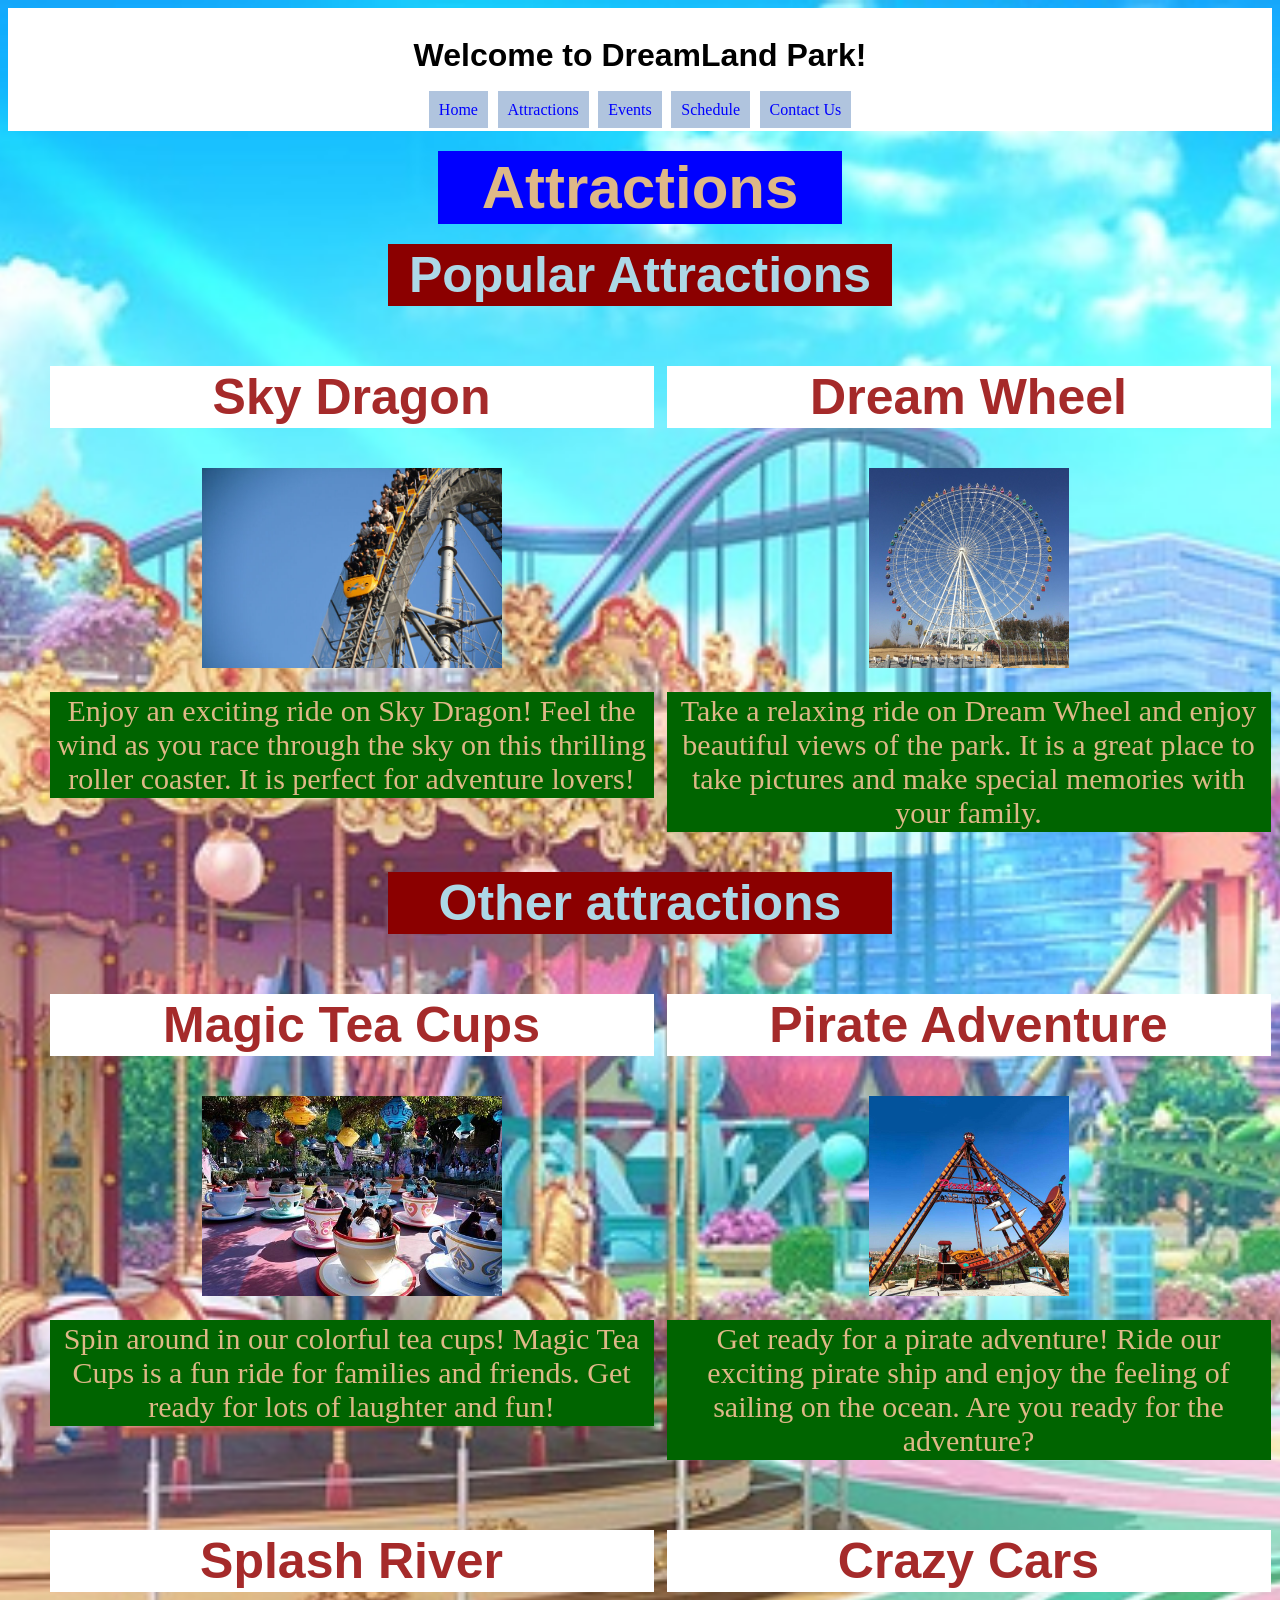
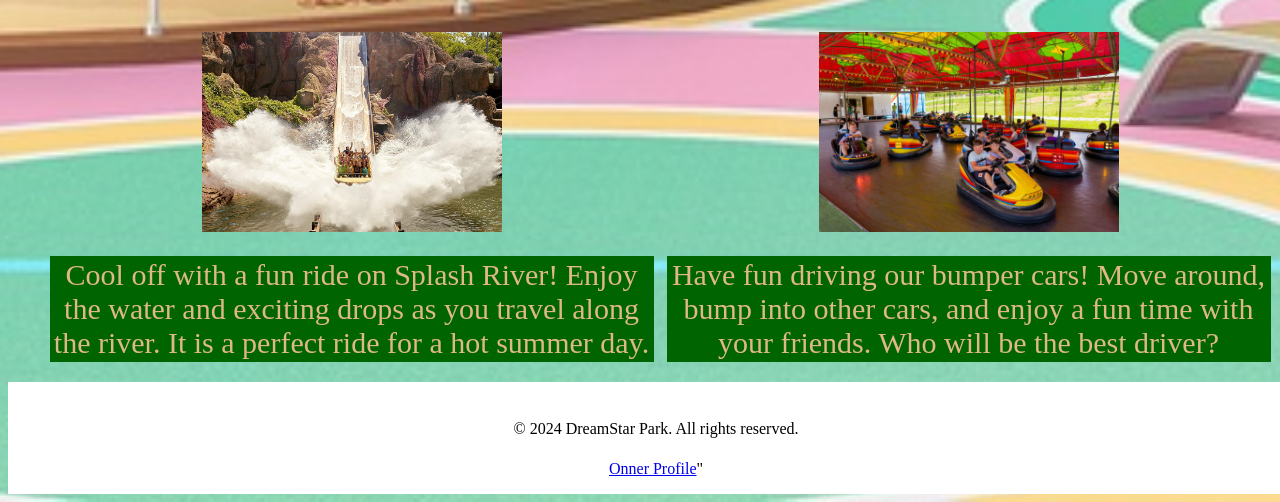
<file: Attractions.html>
<!doctype html>
<html lang="en">
  <head>
    <meta charset="UTF-8">
    <meta name="viewport" content="width=device-width, initial-scale=1.0">
    <title>Amusement Park - Attractions</title>
    <link rel="stylesheet" href="main.css">
    <link rel="shortcut icon" href="images/icon.png">

    <style>
        body {
            color: burlywood;
            background-image: url(images/background2.jpg);
            background-size: cover;
        }
    </style>
  </head>
  <body>
    <header>
        <h1>Welcome to DreamLand Park!</h1>
         <nav>
            <ul>
                <li><a href="index.html">Home</a></li>
                <li><a href="Attractions.html">Attractions</a></li>
                <li><a href="Events.html">Events</a></li>
                <li><a href="Schedule.html">Schedule</a></li>
                <li><a href="Contact.html">Contact Us</a></li>
            </ul>
        </nav>
    </header>
    <main>
        <h2>Attractions</h2>
        <h3>Popular Attractions</h3>
         <ul class="attractions">
             <li>
                <h3>Sky Dragon</h3>
                <img src="images/Sky-Dragon.jpg" alt="Sky Dragon" width="300" height="200">
                <p>Enjoy an exciting ride on Sky Dragon! Feel the wind as you race through the sky on this thrilling roller coaster. It is perfect for adventure lovers!</p>
             </li>
             <li>
                <h3>Dream Wheel</h3>
                <img src="images/Dream-Wheel.jpg" alt="Dream Wheel" width="200" height="200">
                <p>Take a relaxing ride on Dream Wheel and enjoy beautiful views of the park. It is a great place to take pictures and make special memories with your family.</p>
             </li>
         </ul>
         <h3>Other attractions</h3>
         <ul class="attractions">
          <li>
            <h3>Magic Tea Cups</h3>
            <img src="images/Magic-Tea-Cups.jpg" alt="Magic Tea Cups" width="300" height="200">
            <p>Spin around in our colorful tea cups! Magic Tea Cups is a fun ride for families and friends. Get ready for lots of laughter and fun!</p>
          </li>
          <li>
          <h3>Pirate Adventure</h3>
            <img src="images/Pirate-Adventure.jpg" alt="Pirate Adventure" width="200" height="200">
          <p>Get ready for a pirate adventure! Ride our exciting pirate ship and enjoy the feeling of sailing on the ocean. Are you ready for the adventure?</p> 
          </li>
          <li>
         <h3>Splash River</h3>
             <img src="images/Splash-River.jpg" alt="Splash River" width="300" height="200">
         <p>Cool off with a fun ride on Splash River! Enjoy the water and exciting drops as you travel along the river. It is a perfect ride for a hot summer day.</p>
         </li>
         <li>
         <h3>Crazy Cars</h3>
         <img src="images/Crazy-Cars.jpg" alt="Crazy Cars" width="300" height="200">
         <p>Have fun driving our bumper cars! Move around, bump into other cars, and enjoy a fun time with your friends. Who will be the best driver?</p>
         </li>
         </ul>
    </main>
    <footer>
      <p>&copy; 2024 DreamStar Park. All rights reserved.</p>
      <a href="https://github.com/Hiroki1029-p">Onner Profile</a>"
    </footer>
  </body>
</html>
</file>
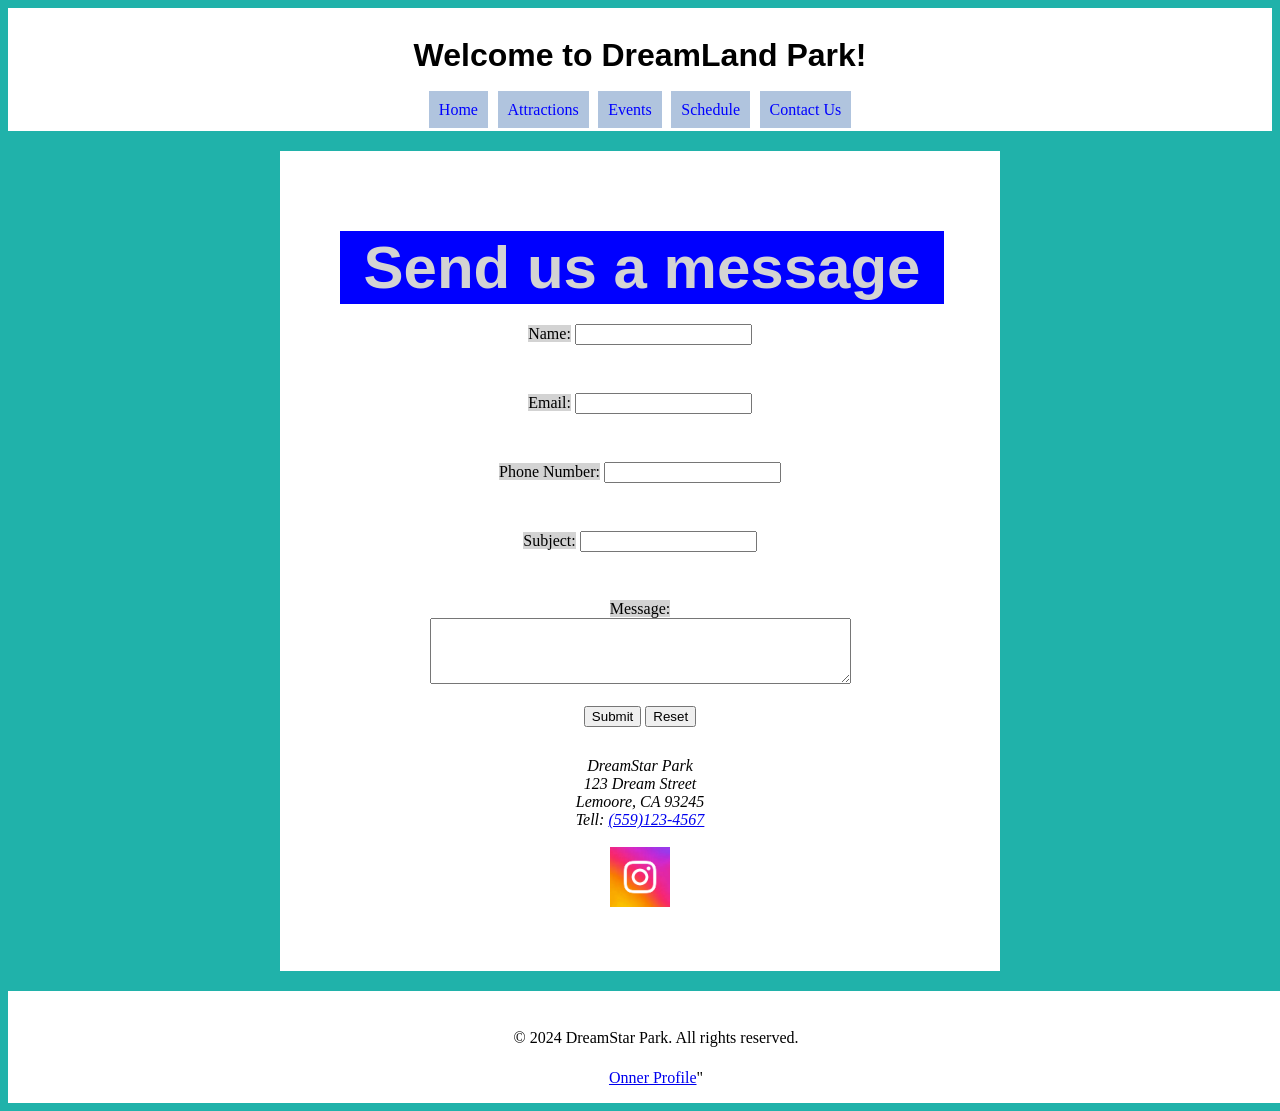
<file: Contact.html>
<!DOCTYPE html>
<html lang="en">
<head>
    <meta charset="UTF-8">
    <meta name="viewport" content="width=device-width, initial-scale=1.0">
    <title>DreamLand Park - Contact Page</title>
     <link rel="stylesheet" href="main.css">
    <link rel="shortcut icon" href="images/icon.png">

    <style>
        body {
            background-color: lightseagreen;
        }
    </style>
</head>
<body>
     <header>
      <h1>Welcome to DreamLand Park!</h1>
         <nav>
            <ul>
                <li><a href="index.html">Home</a></li>
                <li><a href="Attractions.html">Attractions</a></li>
                <li><a href="Events.html">Events</a></li>
                <li><a href="Schedule.html">Schedule</a></li>
                <li><a href="Contact.html">Contact Us</a></li>
            </ul>
        </nav>
    </header>
    <main>
    <form action="Contact.html" method="post" class="contact-form">
         <h2>Send us a message</h2>
        <label for="name">Name:</label>
        <input type="text" id="name" name="name" required><br><br>

        <label for="email">Email:</label>
        <input type="email" id="email" name="email" required><br><br>

        <label for="phone">Phone Number:</label>
        <input type="tel" id="phone" name="phone" required><br><br>

        <label for="subject">Subject:</label>
        <input type="text" id="subject" name="subject" required><br><br>

        <label for="message">Message:</label><br>
        <textarea id="message" name="message" rows="4" cols="50" required></textarea><br><br>

        <input type="submit" value="Submit">
        <input type="reset" value="Reset">
        <address>
        DreamStar Park<br>
        123 Dream Street<br>
        Lemoore, CA 93245<br>
        Tell: <a href="tel:+15591234567">(559)123-4567</a><br><br>
        <a href="https://www.instagram.com/?hl=ja"><img src="images/instagram.jpg" alt="Instagram" width="60"></a>

    </address>
    </form>
    </main>
    <footer>
    <p>&copy; 2024 DreamStar Park. All rights reserved.</p>
    <a href="https://github.com/Hiroki1029-p">Onner Profile</a>"
    </footer>
</body>
</html>
</file>
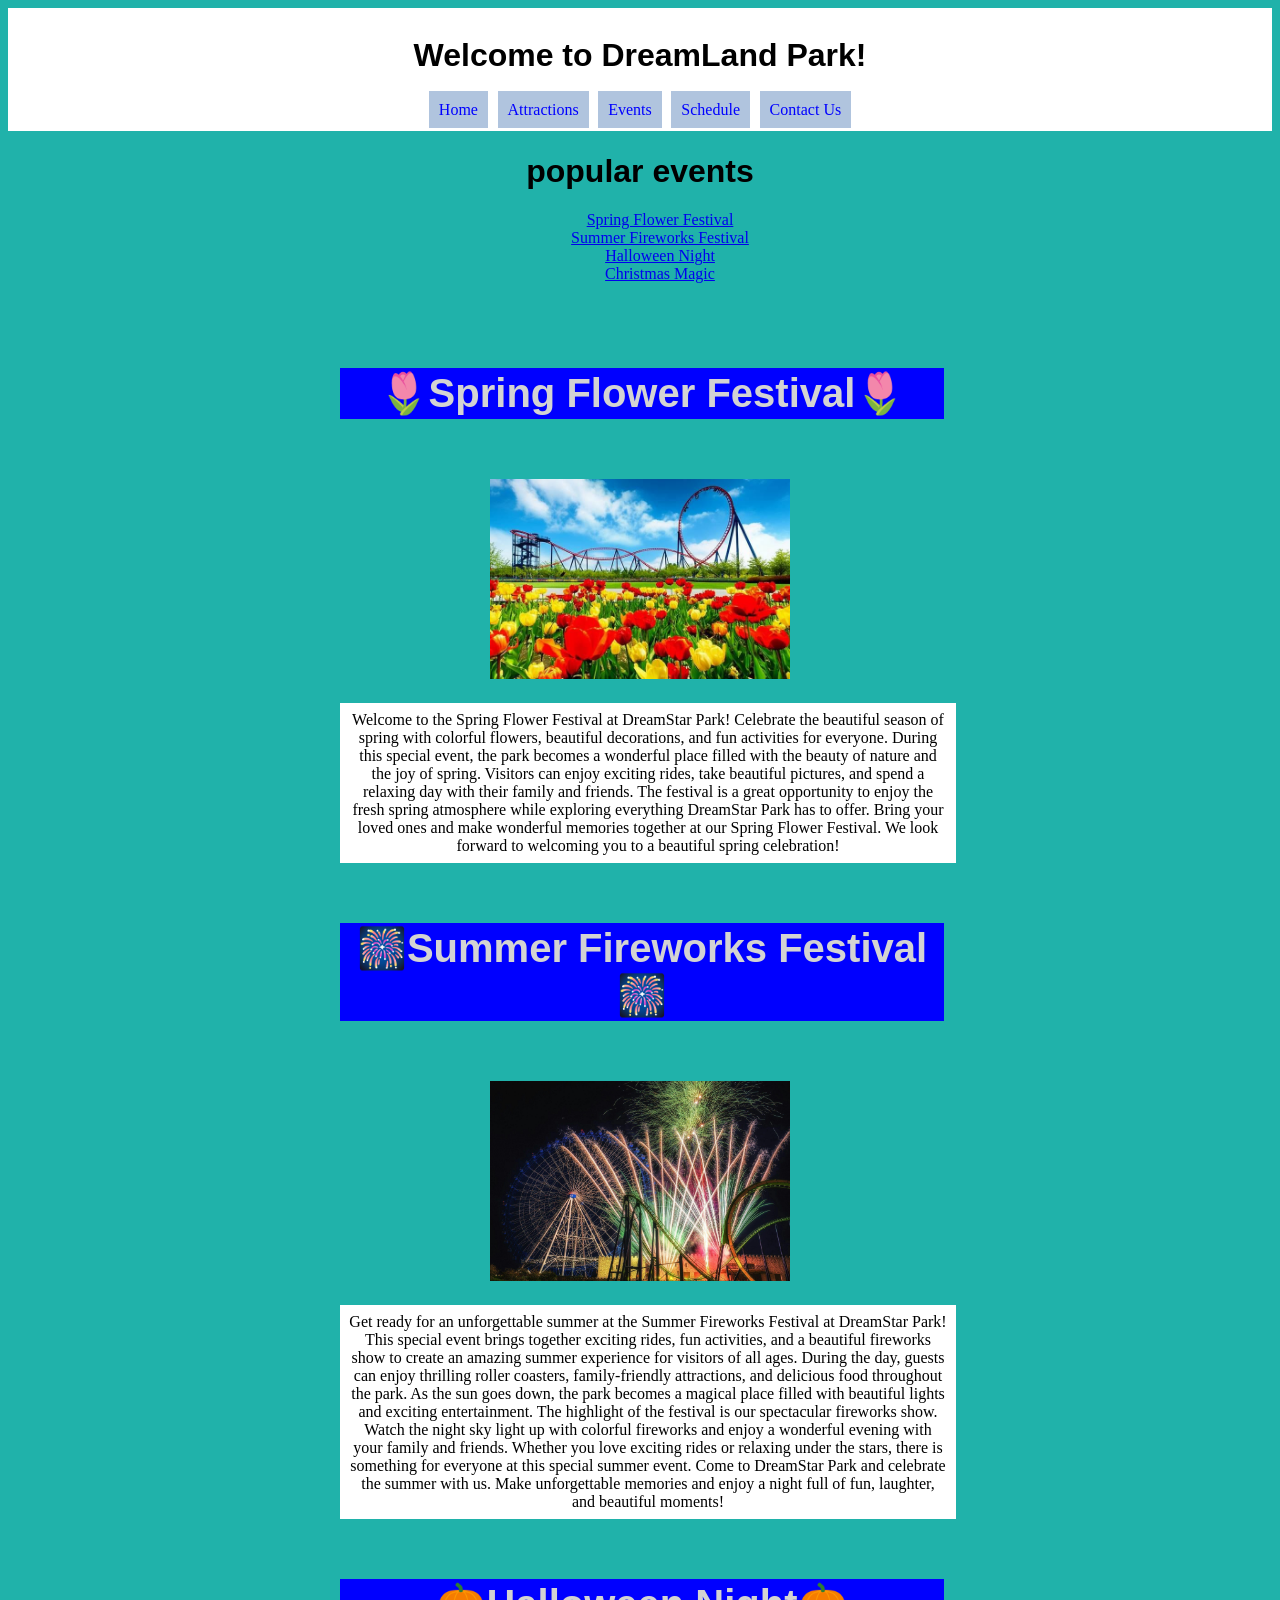
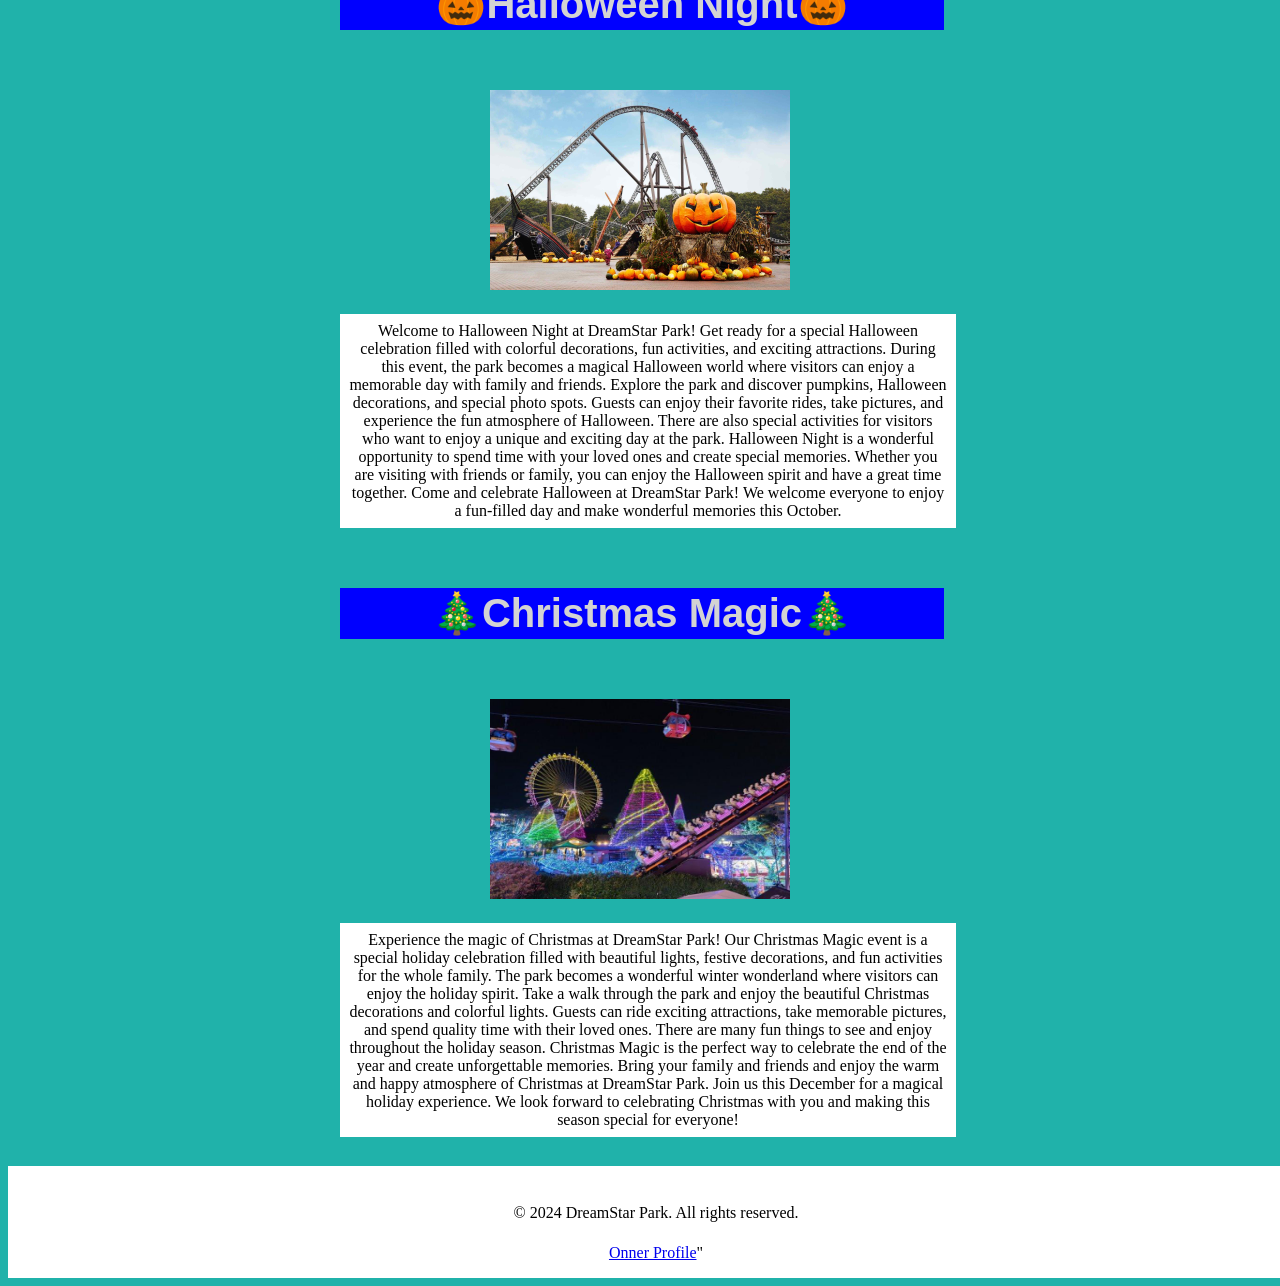
<file: Events.html>
<!doctype html>
<html lang="en">
  <head>
    <meta charset="UTF-8">
    <meta name="viewport" content="width=device-width, initial-scale=1.0">
    <title>Amusement Park - Event</title>
    <link rel="stylesheet" href="main.css">
    <link rel="shortcut icon" href="images/icon.png">

    <style>
        body {
            background-color: lightseagreen;
        }
    </style>
  </head>
  <body>
    <header>
      <h1>Welcome to DreamLand Park!</h1>
      <nav>
        <ul>
          <li><a href="index.html">Home</a></li>
          <li><a href="Attractions.html">Attractions</a></li>
          <li><a href="Events.html">Events</a></li>
          <li><a href="Schedule.html">Schedule</a></li>
          <li><a href="Contact.html">Contact Us</a></li>
        </ul>
      </nav>
    </header>
    <main>
      <h1>popular events</h1>
        <aside>
            <ul class="secondary-menu">
            <li><a href="#Spring-Flower-Festival">Spring Flower Festival</a></li>
            <li><a href="#Summer-Fireworks-Festival">Summer Fireworks Festival</a></li>
            <li><a href="#Halloween-Night">Halloween Night</a></li>
            <li><a href="#Christmas-Magic">Christmas Magic</a></li>
            </ul>
        </aside>
      <section id="Event">
        <div class="Spring-Flower-Festival">
          <h2>🌷Spring Flower Festival🌷</h2>
          <img src="images/Spring-Flower-Festival.jpg" alt="Spring Flower Festival" width="300" height="200">
          <p>
            Welcome to the Spring Flower Festival at DreamStar Park! Celebrate
            the beautiful season of spring with colorful flowers, beautiful
            decorations, and fun activities for everyone. During this special
            event, the park becomes a wonderful place filled with the beauty of
            nature and the joy of spring. Visitors can enjoy exciting rides,
            take beautiful pictures, and spend a relaxing day with their family
            and friends. The festival is a great opportunity to enjoy the fresh
            spring atmosphere while exploring everything DreamStar Park has to
            offer. Bring your loved ones and make wonderful memories together at
            our Spring Flower Festival. We look forward to welcoming you to a
            beautiful spring celebration!
          </p>
        </div>
        <div id="Summer-Fireworks-Festival">
          <h2>🎆Summer Fireworks Festival🎆</h2>
          <img src="images/Summer-Fireworks-Festival.jpg" alt="Summer Fireworks Festival" width="300" height="200">
          <p>
            Get ready for an unforgettable summer at the Summer Fireworks
            Festival at DreamStar Park! This special event brings together
            exciting rides, fun activities, and a beautiful fireworks show to
            create an amazing summer experience for visitors of all ages. During
            the day, guests can enjoy thrilling roller coasters, family-friendly
            attractions, and delicious food throughout the park. As the sun goes
            down, the park becomes a magical place filled with beautiful lights
            and exciting entertainment. The highlight of the festival is our
            spectacular fireworks show. Watch the night sky light up with
            colorful fireworks and enjoy a wonderful evening with your family
            and friends. Whether you love exciting rides or relaxing under the
            stars, there is something for everyone at this special summer event.
            Come to DreamStar Park and celebrate the summer with us. Make
            unforgettable memories and enjoy a night full of fun, laughter, and
            beautiful moments!
          </p>
        </div>
        <div id="Halloween-Night">
          <h2>🎃Halloween Night🎃</h2>
          <img src="images/Halloween-Night.jpg" alt="Halloween Night" width="300" height="200" >
          <p>
            Welcome to Halloween Night at DreamStar Park! Get ready for a
            special Halloween celebration filled with colorful decorations, fun
            activities, and exciting attractions. During this event, the park
            becomes a magical Halloween world where visitors can enjoy a
            memorable day with family and friends. Explore the park and discover
            pumpkins, Halloween decorations, and special photo spots. Guests can
            enjoy their favorite rides, take pictures, and experience the fun
            atmosphere of Halloween. There are also special activities for
            visitors who want to enjoy a unique and exciting day at the park.
            Halloween Night is a wonderful opportunity to spend time with your
            loved ones and create special memories. Whether you are visiting
            with friends or family, you can enjoy the Halloween spirit and have
            a great time together. Come and celebrate Halloween at DreamStar
            Park! We welcome everyone to enjoy a fun-filled day and make
            wonderful memories this October.
          </p>
        </div>
        <div id="Christmas-Magic">
          <h2>🎄Christmas Magic🎄</h2>
          <img src="images/Christmas-Magic.jpg" alt="Christmas Magic" width="300" height="200">
          <p>
            Experience the magic of Christmas at DreamStar Park! Our Christmas
            Magic event is a special holiday celebration filled with beautiful
            lights, festive decorations, and fun activities for the whole
            family. The park becomes a wonderful winter wonderland where
            visitors can enjoy the holiday spirit. Take a walk through the park
            and enjoy the beautiful Christmas decorations and colorful lights.
            Guests can ride exciting attractions, take memorable pictures, and
            spend quality time with their loved ones. There are many fun things
            to see and enjoy throughout the holiday season. Christmas Magic is
            the perfect way to celebrate the end of the year and create
            unforgettable memories. Bring your family and friends and enjoy the
            warm and happy atmosphere of Christmas at DreamStar Park. Join us
            this December for a magical holiday experience. We look forward to
            celebrating Christmas with you and making this season special for
            everyone!
          </p>
        </div>
      </section>
    </main>
    <footer>
      <p>&copy; 2024 DreamStar Park. All rights reserved.</p>
      <a href="https://github.com/Hiroki1029-p">Onner Profile</a>"
    </footer>
  </body>
</html>
</file>
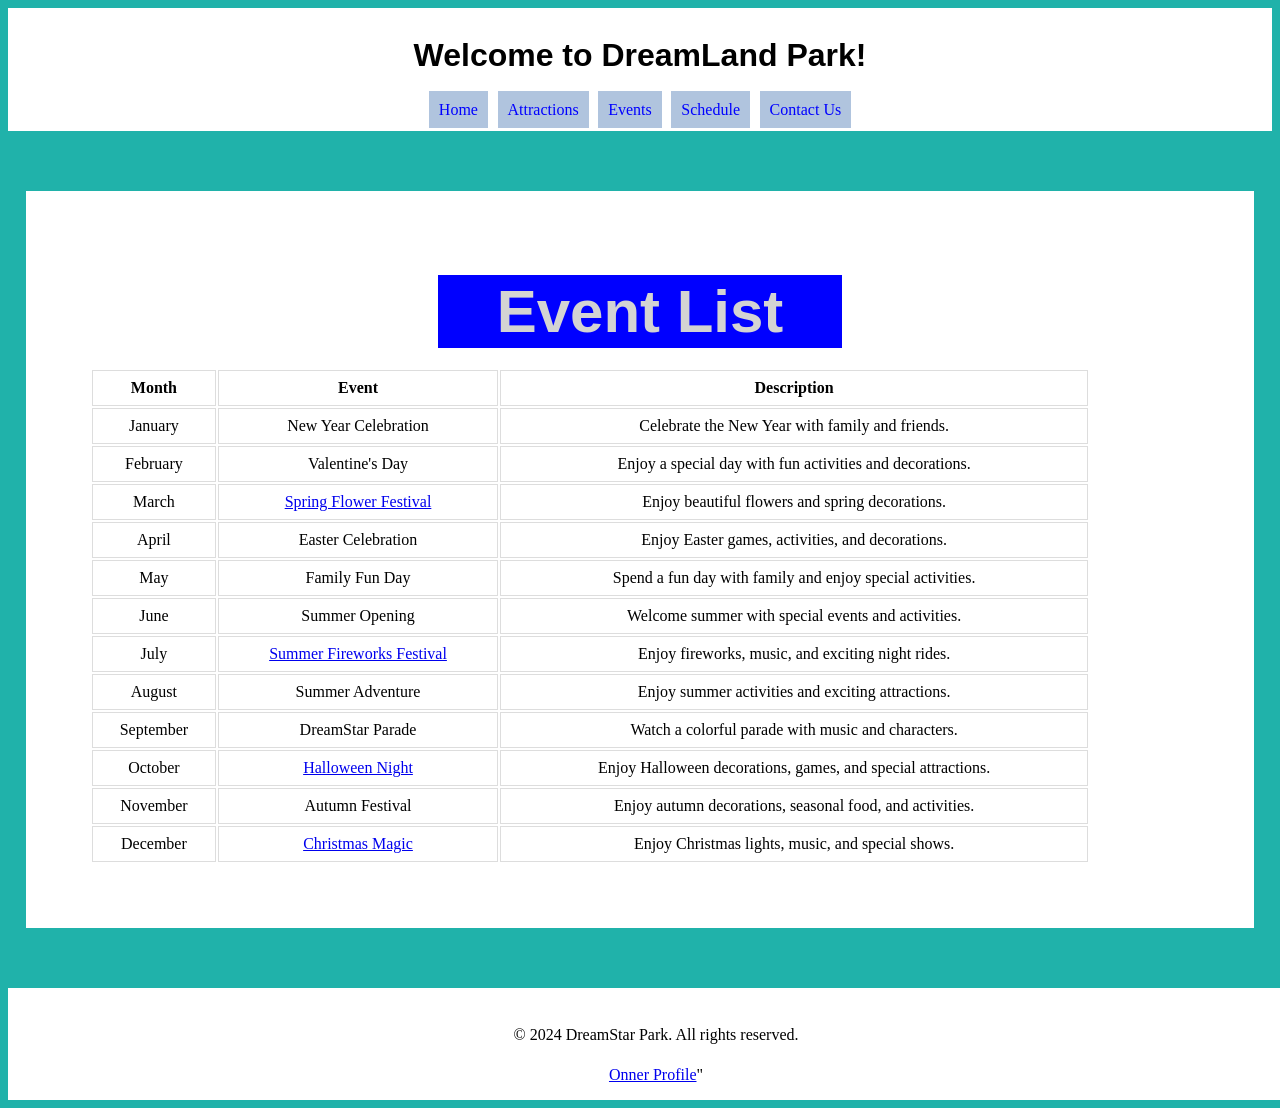
<file: Schedule.html>
<!DOCTYPE html>
<html lang="en">
<head>
    <meta charset="UTF-8">
    <meta name="viewport" content="width=device-width, initial-scale=1.0">
    <title>DreamLand Park - Schedule</title>
    <link rel="stylesheet" href="main.css">
    <link rel="shortcut icon" href="images/icon.png">

    <style>
        body {
            background-color: lightseagreen;
        }
    </style>
</head>
<body>
      <header>
      <h1>Welcome to DreamLand Park!</h1>
         <nav>
            <ul>
                <li><a href="index.html">Home</a></li>
                <li><a href="Attractions.html">Attractions</a></li>
                <li><a href="Events.html">Events</a></li>
                <li><a href="Schedule.html">Schedule</a></li>
                <li><a href="Contact.html">Contact Us</a></li>
            </ul>
        </nav>
    </header>
    <main>
        <div id="Schedule" class="Schedule">
           <h2>Event List</h2> 
           <table style="width: 1000px;">
            <thead>
                <tr>
                    <th>Month</th>
                    <th>Event</th>
                    <th>Description</th>
                </tr>
            </thead>
            <tbody>
                <tr>
                    <td>January</td>
                    <td>New Year Celebration</td>
                    <td>Celebrate the New Year with family and friends.</td>
                </tr>
                <tr>
                    <td>February</td>
                    <td>Valentine's Day</td>
                    <td>Enjoy a special day with fun activities and decorations.</td>
                </tr>
                <tr>
                    <td>March</td>
                    <td><a href="Events.html#Spring-Flower-Festival">Spring Flower Festival</a></td>
                    <td>Enjoy beautiful flowers and spring decorations.</td>
                </tr>
                <tr><td>April</td>
                    <td>Easter Celebration</td>
                    <td>Enjoy Easter games, activities, and decorations.</td>
                </tr>
                <tr>
                    <td>May</td>
                    <td>Family Fun Day</td>
                    <td>Spend a fun day with family and enjoy special activities.</td>
                </tr>
                <tr>
                    <td>June</td>
                    <td>Summer Opening</td>
                    <td>Welcome summer with special events and activities.</td>
                </tr>
                <tr>
                    <td>July</td>
                    <td><a href="Events.html#Summer-Fireworks-Festival">Summer Fireworks Festival</a></td>
                    <td>Enjoy fireworks, music, and exciting night rides.</td>
                </tr>
                <tr>
                    <td>August</td>
                    <td>Summer Adventure</td>
                    <td>Enjoy summer activities and exciting attractions.</td>
                </tr>
                <tr>
                    <td>September</td>
                    <td>DreamStar Parade</td>
                    <td>Watch a colorful parade with music and characters.</td>
                </tr>
                <tr><td>October</td>
                    <td><a href="Events.html#Halloween-Night">Halloween Night</a></td>
                    <td>Enjoy Halloween decorations, games, and special attractions.</td>
                </tr>
                <tr>
                    <td>November</td>
                    <td>Autumn Festival</td>
                    <td>Enjoy autumn decorations, seasonal food, and activities.</td>
                </tr>
                <tr>
                    <td>December</td>
                    <td><a href="Events.html#Christmas-Magic">Christmas Magic</a></td>
                    <td>Enjoy Christmas lights, music, and special shows.</td>
                </tr>
            </tbody>
           </table>
        </div>
    </main>
    <footer>
      <p>&copy; 2024 DreamStar Park. All rights reserved.</p>
      <a href="https://github.com/Hiroki1029-p">Onner Profile</a>"
    </footer>
</body>
</html>
</file>
<file: main.css>
body {
    background-repeat: no-repeat;
    background-position: top;
}

header{
    background-color: white;
    color:black;
    text-align: center;
    padding: 0.5em;
    justify-content: center
}

nav ul {
    list-style: none;
    padding: 0;
    margin: 0;
    display: flex;
    justify-content: center;
}

nav li  {
    margin: 0.3em
    
}

nav a {
    color: blue;
    text-decoration: none;
    background-color: lightsteelblue;
    padding: 10px ;
}

nav a:hover {
    color: red;
    background-color: black;
}

h1, h2, h3 {
    text-align: center; 
    font-family: Arial, sans-serif;
}

h1 {
    font-size: xx-large;  
}   

h2 {
    background-color: blue;
    padding: 2px;
    margin: 20px auto;
    justify-content: center;
    width: 400px;
    font-size: 60px;
}

h3 {
    background-color: darkred;
    padding: 2px;
    margin: 20px auto;
    justify-content: center;
    width: 500px;
    font-size: 50px;
    color: lightblue;
}

p {
    text-align: center; 
    background-color: white;
    padding: 2px;
    margin: 20px auto;
    justify-content: center;
    width: 600px;

}

footer{
       background-color: white;
    color: black;
    text-align: center;
    padding: 1em;
    bottom: 0;
    width: 100%;
}

/*This is the foundation*/
#welcome h2, p {
    text-align: center;
}

 #welcome h2 {
    background-color: white;
    padding: 2px;
    margin: 40px auto;
    justify-content: center;
    width: 600px;
    font-size: 40px;
 }
 
 #welcome p{ 
    font-size: 30px;
 }

 #Welcome {
    background-color: white;
    color: black;
    text-align: center;
    padding: 1em;
    bottom: 0;
    width: 100%;
 }

 .media1 {
    display: block;
  margin: 0 auto;
  max-width: 100%;
 }

 /* attractions*/
  .attractions h3, p {
    text-align: center;
 }

 .attractions {
    text-align: center;
    margin:  auto;
    list-style-type: none;
    display: grid;
    grid-template-columns: 1fr 1fr;
    gap: 10px;
 }
 
 .attractions h3 {
    background-color: white;
    padding: 2px;
    margin: 40px auto;
    width: 600px;
    font-size: 50px;
    color: brown;
 }

 .attractions p {
    font-size: 30px; 
    background-color: darkgreen;
    padding: 2px;
    margin: 20px auto;
    justify-content: center;
    width: 600px;
 }

/* Events*/
#Event h2, p {
    text-align: center; 
}

#Event {
    text-align: center; 
    padding: 9px;
    justify-content: center;
    width: 600px;
    margin: auto;
 }   

 #Event h2 {
    background-color: blue;
    color: lightgrey;
    padding: 2px;
    margin: 60px auto;
    justify-content: center;
    width: 600px;
    font-size: 40px;
}

#Event p {
    background-color: white;
    color:black;
    padding: 0.5em;
    justify-content: center;
    }

.secondary-menu {
    text-align: center;
    list-style-type: none;
}   

 /* schedule */
 .Schedule {
     background-color: white;
    color:black;
    text-align: center;
    padding: 4em;
    margin: 60px auto;
    justify-content: center;
    width: 1100px;
 }

 .Schedule h2{
    color: lightgrey
 }

 .Schedule th {
    border: 1px solid #ddd;
    padding: 0.5em;
 }

 .Schedule td {
     border: 1px solid #ddd;
    padding: 0.5em;
    text-align: center;
 }

/* contact us page*/
.contact-form {
    text-align: center; 
    background-color: white;
    padding: 60px;
    margin: 20px auto;
    justify-content: center;
    width: 600px;
}
.contact-form h2 {
      text-align: center; 
    background-color: blue;
    color: lightgrey;
    padding: 2px;
    margin: 20px auto;
    justify-content: center;
    width: 600px;
    font-size: 60px;
}

.contact-form label {
    background-color: lightgray
}

.contact-form input {
    margin-bottom: 30px;
}

 .contact-form a:hover{
    color: red;
    background-color: black;
}

.contact-form input:hover {
    color: red;
    background-color: lightgreen;
}
</file>
